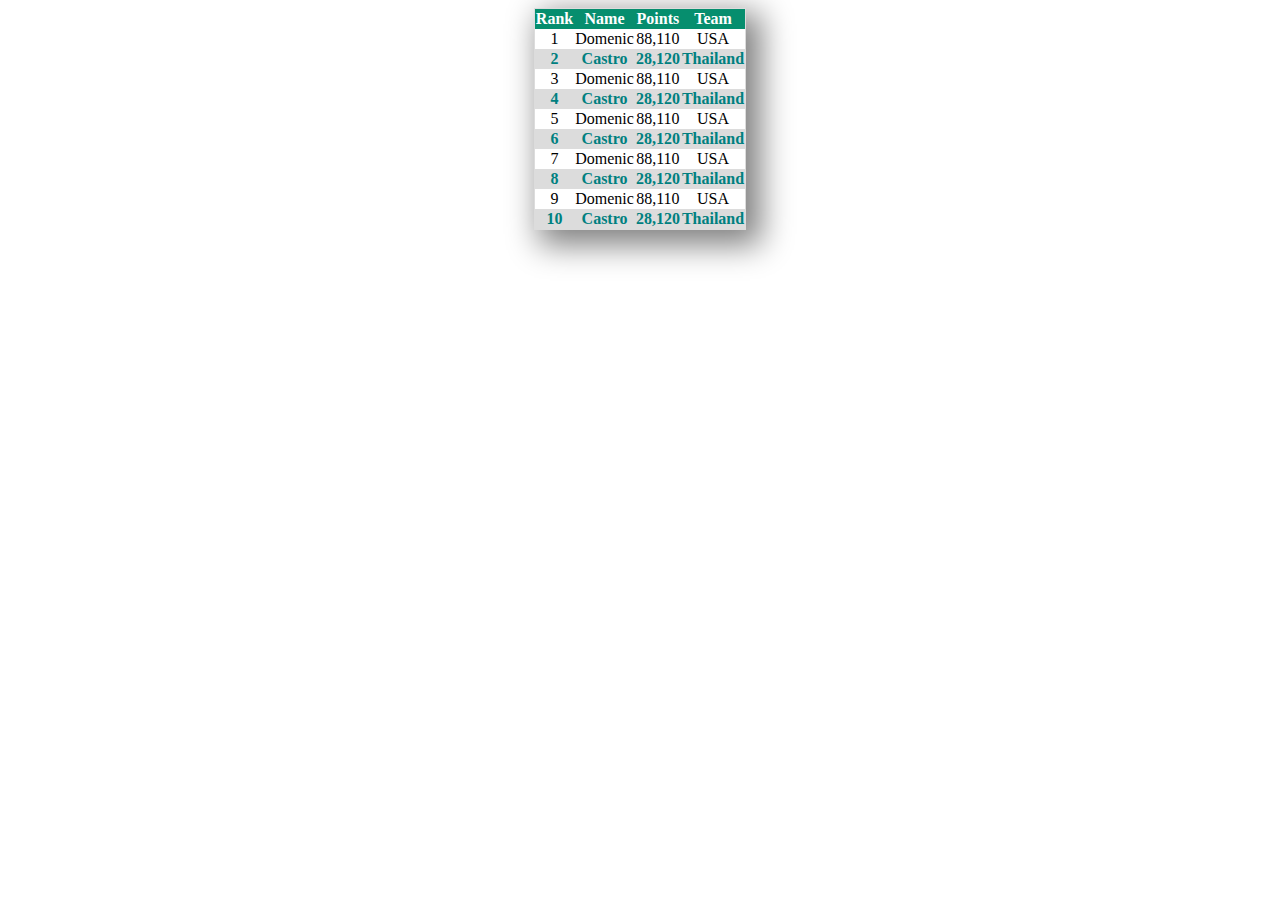
<file: css1/index.html>
<!DOCTYPE html>
<html lang="en">
  <head>
    <meta charset="UTF-8" />
    <meta name="viewport" content="width=device-width, initial-scale=1.0" />
    <link rel="stylesheet" href="style.css" />
    <title>Document</title>
  </head>
  <body>
    <table class="center">
      <tbody>
        <th>Rank</th>
        <th>Name</th>
        <th>Points</th>
        <th>Team</th>
        <tr class="sade">
          <td>1</td>
          <td>Domenic</td>
          <td>88,110</td>
          <td>USA</td>
        </tr>
        <tr class="yasil">
          <td>2</td>
          <td>Castro</td>
          <td>28,120</td>
          <td>Thailand</td>
        </tr>
        <tr class="sade">
          <td>3</td>
          <td>Domenic</td>
          <td>88,110</td>
          <td>USA</td>
        </tr>
        <tr class="yasil">
          <td>4</td>
          <td>Castro</td>
          <td>28,120</td>
          <td>Thailand</td>
        </tr>
        <tr class="sade">
          <td>5</td>
          <td>Domenic</td>
          <td>88,110</td>
          <td>USA</td>
        </tr>
        <tr class="yasil">
          <td>6</td>
          <td>Castro</td>
          <td>28,120</td>
          <td>Thailand</td>
        </tr>
        <tr class="sade">
          <td>7</td>
          <td>Domenic</td>
          <td>88,110</td>
          <td>USA</td>
        </tr>
        <tr class="yasil">
          <td>8</td>
          <td>Castro</td>
          <td>28,120</td>
          <td>Thailand</td>
        </tr>
        <tr class="sade">
          <td>9</td>
          <td>Domenic</td>
          <td>88,110</td>
          <td>USA</td>
        </tr>
        <tr class="yasil">
          <td>10</td>
          <td>Castro</td>
          <td>28,120</td>
          <td>Thailand</td>
        </tr>
      </tbody>
    </table>
  </body>
</html>
</file>
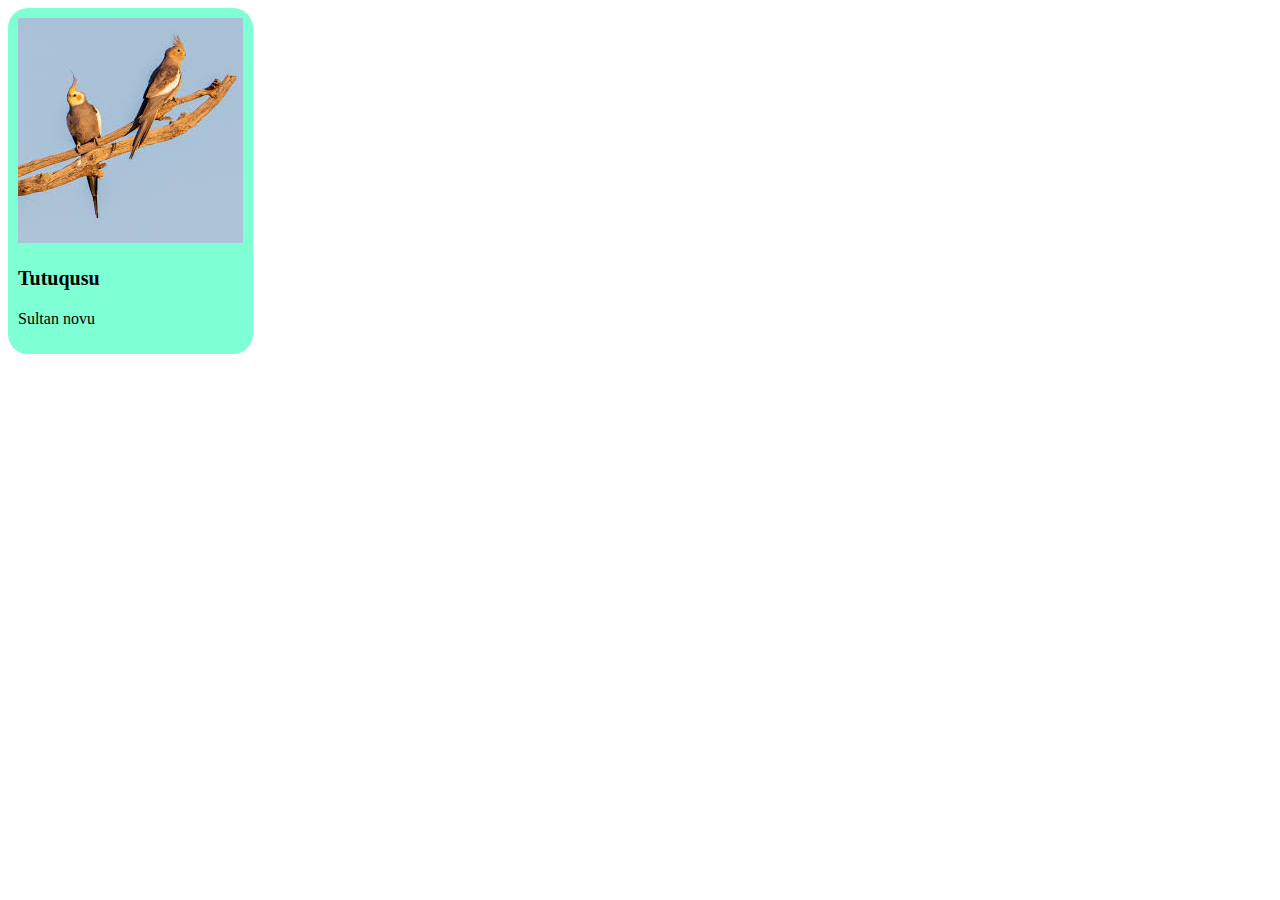
<file: css_pr1/index.html>
<!DOCTYPE html>
<html lang="en">
  <head>
    <meta charset="UTF-8" />
    <meta name="viewport" content="width=device-width, initial-scale=1.0" />
    <link rel="stylesheet" href="style.css" />
    <title>Document</title>
  </head>
  <body>
    <div class="card">
      <div class="sekil">
        <img src="./images.jpg" alt="sultan" />
      </div>
      <div class="metn">
        <p class="header">Tutuqusu</p>
        <p class="nov">Sultan novu</p>
      </div>
    </div>
  </body>
</html>
</file>
<file: css1/style.css>
.yasil {
    background-color: gainsboro;
    color: teal;
    font-weight: bold;
  }
  .center {
    margin-left: auto;
    margin-right: auto;
  }
  table {
    border: 1px solid gainsboro;
    text-align: center;
    text-shadow: 1px;
    border-collapse: collapse;
    box-shadow: 10px 10px 30px 5px grey;
  
  }
  th {
    color: white;
    background-color: rgb(6, 142, 110);
  }
</file>
<file: css_pr1/style.css>
.card {
  border-radius: 20px;
  background-color: aquamarine;
  width: fit-content;
  overflow: hidden;
  padding: 10px;
}
.header {
  font-size: 20px;
  font-weight: bold;
}
</file>
